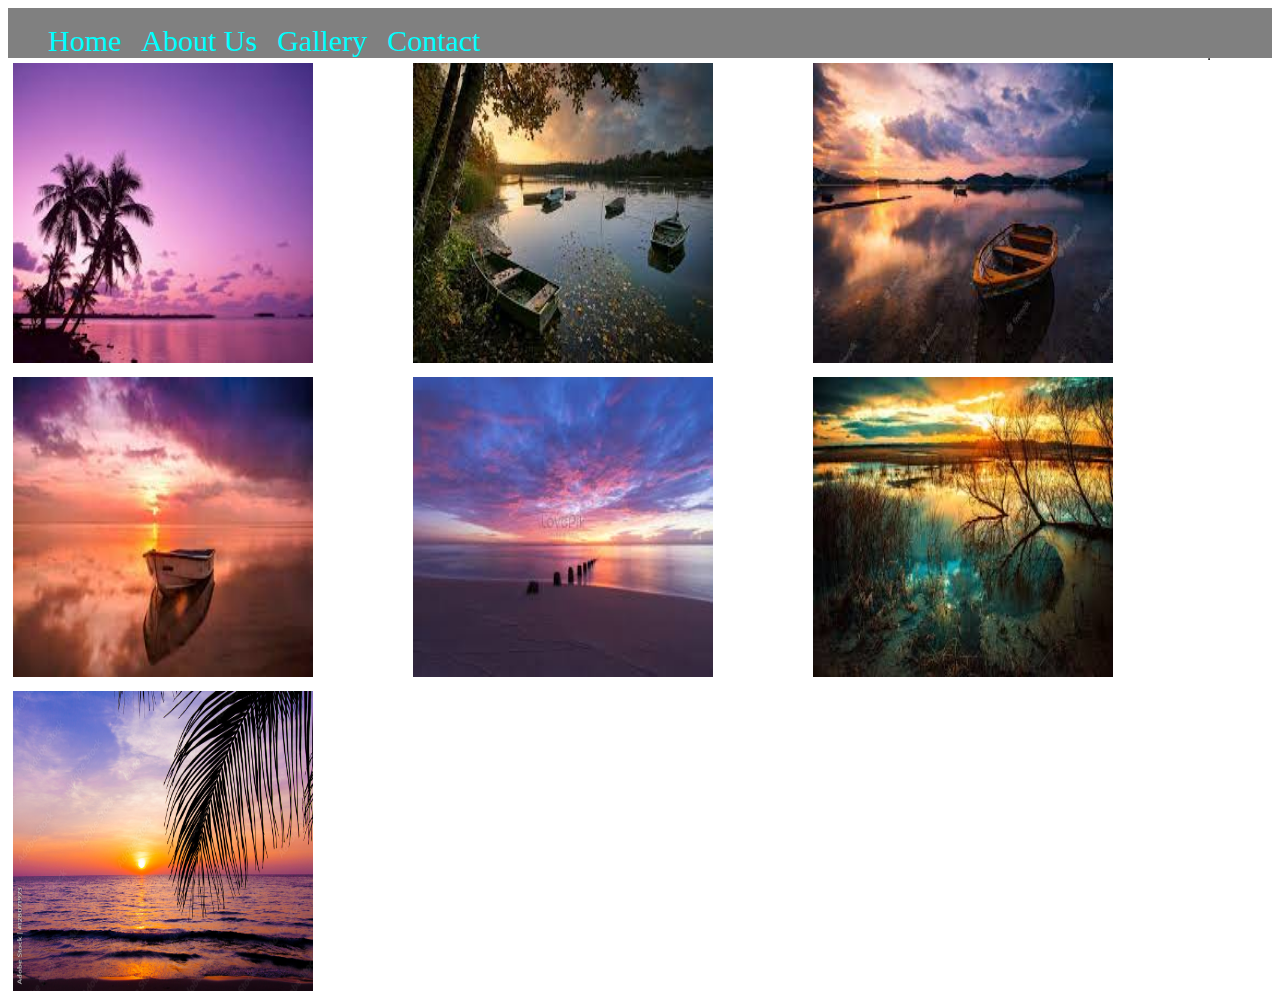
<file: index.html>
<!DOCTYPE html>

<head>
    <title> Image Gallery </title>
    <link rel="stylesheet" href="s.css">
</head>

<body>
    <nav>
        <ul>
            <li> Home </li>
            <li> About Us</li>
            <li> Gallery</li>
            <li> Contact </li>
        </ul>
    </nav>
<table border="" cellspacing="">
    <tr>
    <div class="gallery">
        <img src="p1.jpg" </div>
    </tr>
    <tr>
        <div class="gallery">
            <img src="p2.jpg" </div>
            </tr>
            <tr>
            <div class="gallery">
                <img src="p3.jpg" </div>
                </tr>
                <tr>
                <div class="gallery">
                    <img src="p4.jpg" </div>
            </tr>
            <tr>
                    <div class="gallery">
                        <img src="p5.jpg" </div>
                </tr>
                <tr>
                    <div class="gallery">
                        <img src="p6.jpg" </div>
                </tr>
                <tr>
                    <div class="gallery">
                        <img src="p7.jpg" </div>
                </tr>
</table>
</body>
</file>
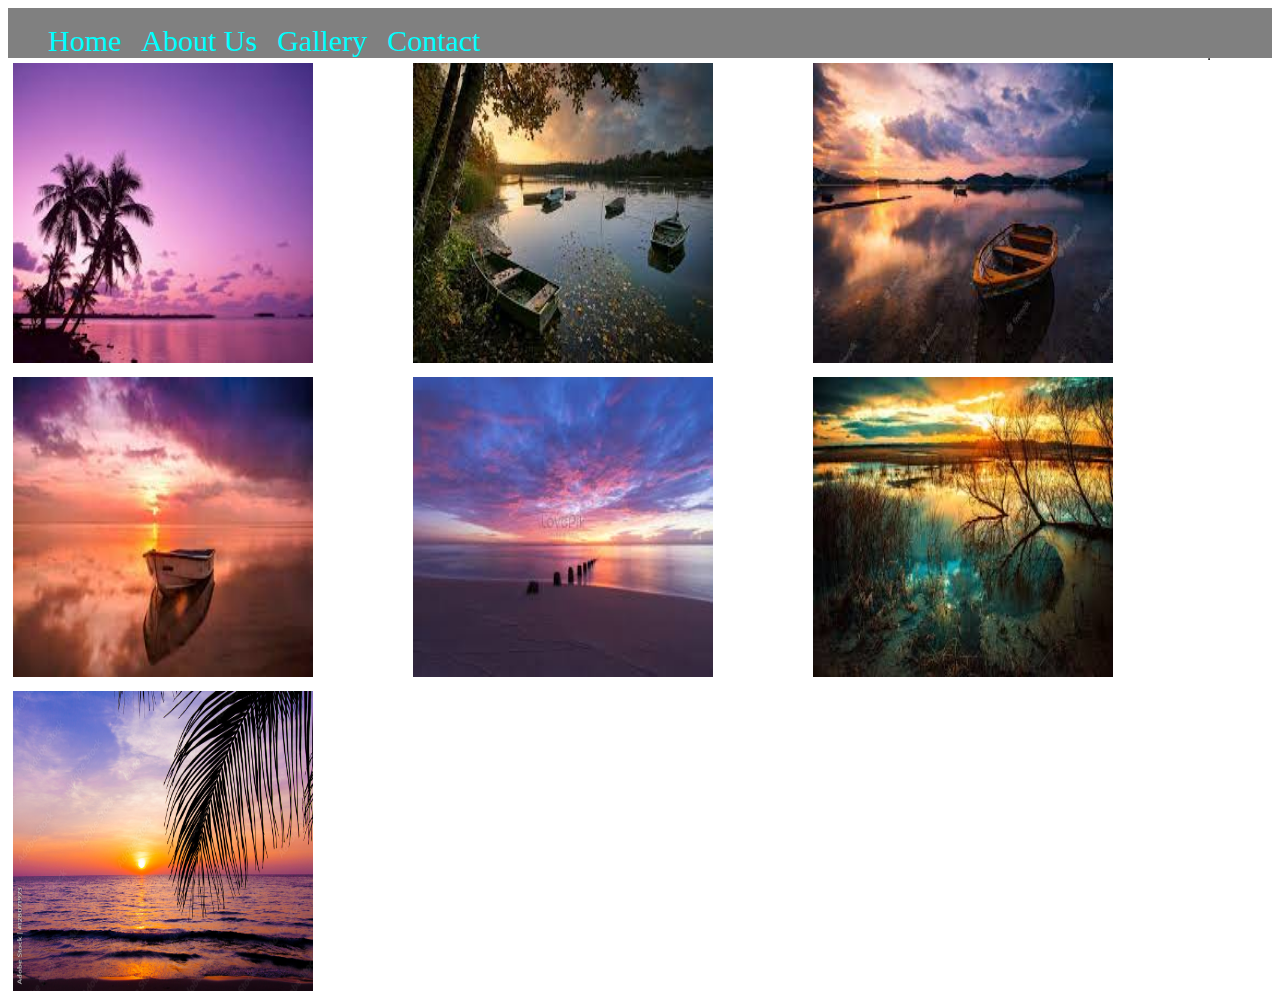
<file: ak5.html>
<!DOCTYPE html>

<head>
    <title> Image Gallery </title>
    <link rel="stylesheet" href="s.css">
</head>

<body>
    <nav>
        <ul>
            <li> Home </li>
            <li> About Us</li>
            <li> Gallery</li>
            <li> Contact </li>
        </ul>
    </nav>
<table border="" cellspacing="">
    <tr>
    <div class="gallery">
        <img src="p1.jpg" </div>
    </tr>
    <tr>
        <div class="gallery">
            <img src="p2.jpg" </div>
            </tr>
            <tr>
            <div class="gallery">
                <img src="p3.jpg" </div>
                </tr>
                <tr>
                <div class="gallery">
                    <img src="p4.jpg" </div>
            </tr>
            <tr>
                    <div class="gallery">
                        <img src="p5.jpg" </div>
                </tr>
                <tr>
                    <div class="gallery">
                        <img src="p6.jpg" </div>
                </tr>
                <tr>
                    <div class="gallery">
                        <img src="p7.jpg" </div>
                </tr>
</table>
</body>
</file>
<file: s.css>
nav {
            width: 100%;
            background-color: gray;
            overflow: auto;
        }
        
        ul {
            list-style: none;
        }
        
        li {
            color: aqua;
            float: left;
            font-size: 30px;
            margin-right: 20px;
        }
        
        .container {
            max-width: 1200px;
            background: black;
            overflow: auto;
            margin: auto;
        }
        
        .gallery {
            margin: 5px;
            float: left;
            width: 390px;
        }
        
        img {
            height: 300px;
            width: 300px;
        }
</file>
